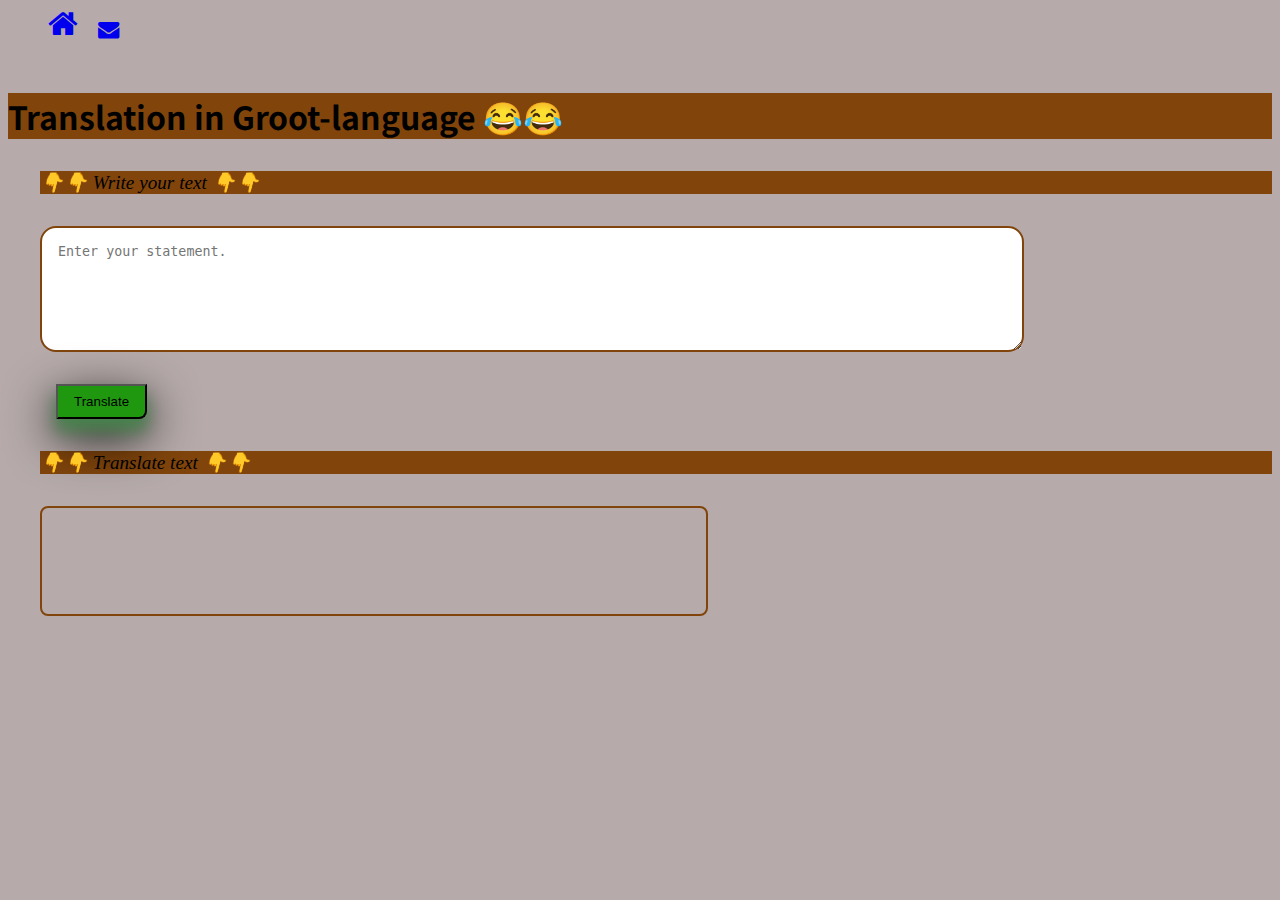
<file: groot.html>
<!DOCTYPE html>
<html lang="en">
<head>
  <meta charset="UTF-8">
  <meta name="viewport" content="width=device-width, initial-scale=1.0">
  <title>Translator</title>
  <link rel="stylesheet" href="groot.css">
  <link rel="stylesheet" href="https://cdnjs.cloudflare.com/ajax/libs/font-awesome/4.7.0/css/font-awesome.min.css" integrity="sha512-SfTiTlX6kk+qitfevl/7LibUOeJWlt9rbyDn92a1DqWOw9vWG2MFoays0sgObmWazO5BQPiFucnnEAjpAB+/Sw==" crossorigin="anonymous" />
  <link rel="stylesheet" href="http://www.w3schools.com/lib/w3.css"/>
</head>
<body>
  <ul>
    <li><a href="index.html"><i class="fa fa-home fa-2x"></i></a></li>
    <li><a href="mailto:mannjshah01@gmail.com"><i class="fa fa-envelope fa-lg"></i></a></li>
  </ul>
  <h1>Translation in Groot-language 😂😂</h1>
  <div id="inputNotice">👇👇 Write your text 👇👇</div>
  <textarea id="txtInput" Placeholder="Enter your statement."></textarea>
  <button id="btn">Translate</button>
  <div id="outputNotice">👇👇 Translate text 👇👇</div>
  <div id="output"></div>
  <script src="groot.js" type="text/javascript"></script>
</body>
</html>
</file>
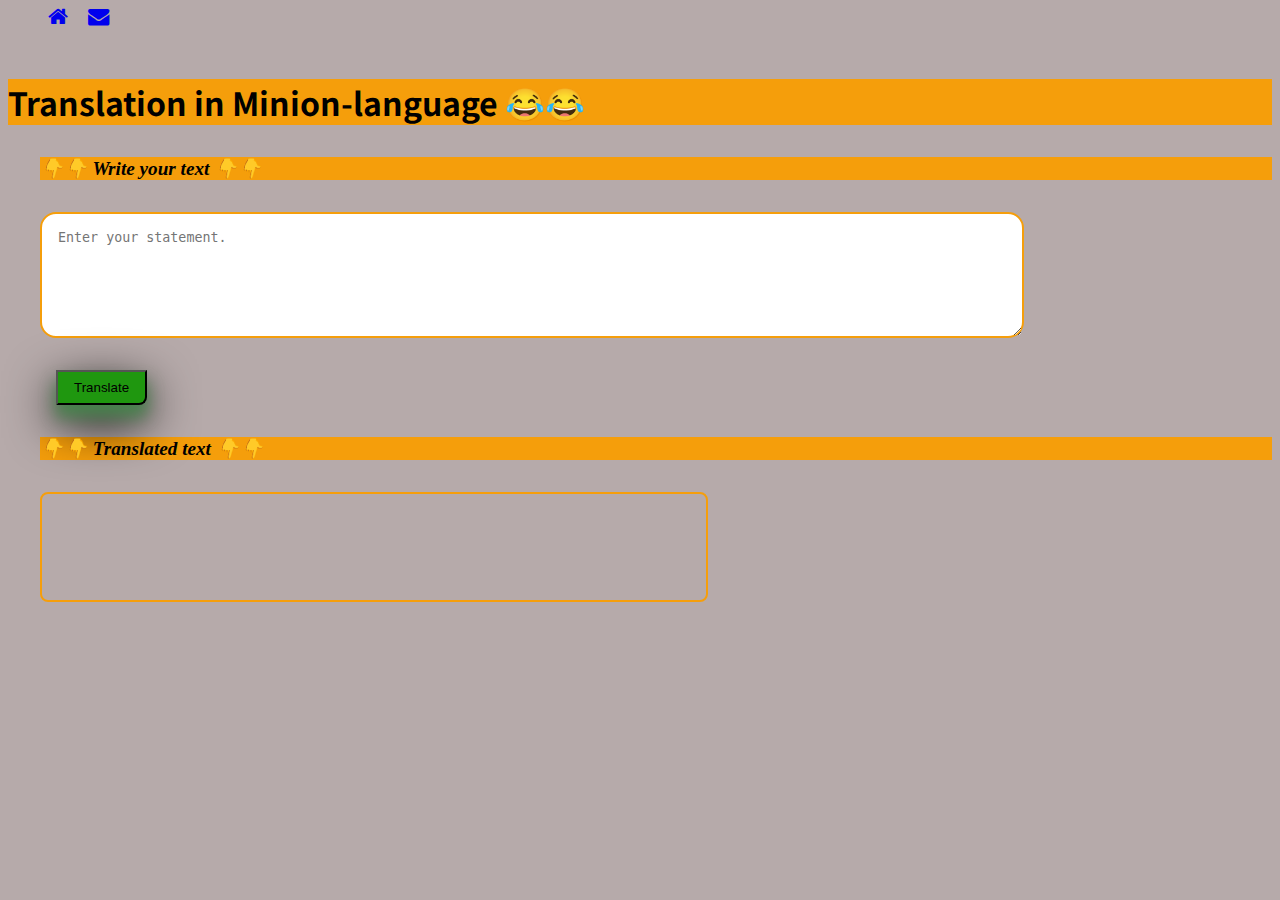
<file: Minion.html>
<!DOCTYPE html>
<html lang="en">
<head>
  <meta charset="UTF-8">
  <meta name="viewport" content="width=device-width, initial-scale=1.0">
  <title>Translator</title>
  <link rel="stylesheet" href="minion.css">
  <link rel="stylesheet" href="https://cdnjs.cloudflare.com/ajax/libs/font-awesome/4.7.0/css/font-awesome.min.css" integrity="sha512-SfTiTlX6kk+qitfevl/7LibUOeJWlt9rbyDn92a1DqWOw9vWG2MFoays0sgObmWazO5BQPiFucnnEAjpAB+/Sw==" crossorigin="anonymous" />
  <link rel="stylesheet" href="http://www.w3schools.com/lib/w3.css"/>
</head>
<body>
  <ul>
    <li><a href="index.html"><i class="fa fa-home fa-lg"></i></a></li>
    <li><a href="mailto:mannjshah01@gmail.com"><i class="fa fa-envelope fa-lg"></i></a></li>
  </ul>
  <h1>Translation in Minion-language 😂😂</h1>
  
  <div id="inputNotice"><strong>👇👇 Write your text 👇👇</strong></div>
  <textarea id="txtInput" Placeholder="Enter your statement."></textarea>
  <button id="btn">Translate</button>
  <div id="outputNotice"><strong>👇👇 Translated text 👇👇</strong></div>
  <div id="output"></div>
  <script src="minion.js" type="text/javascript"></script>
</body>
</html>
</file>
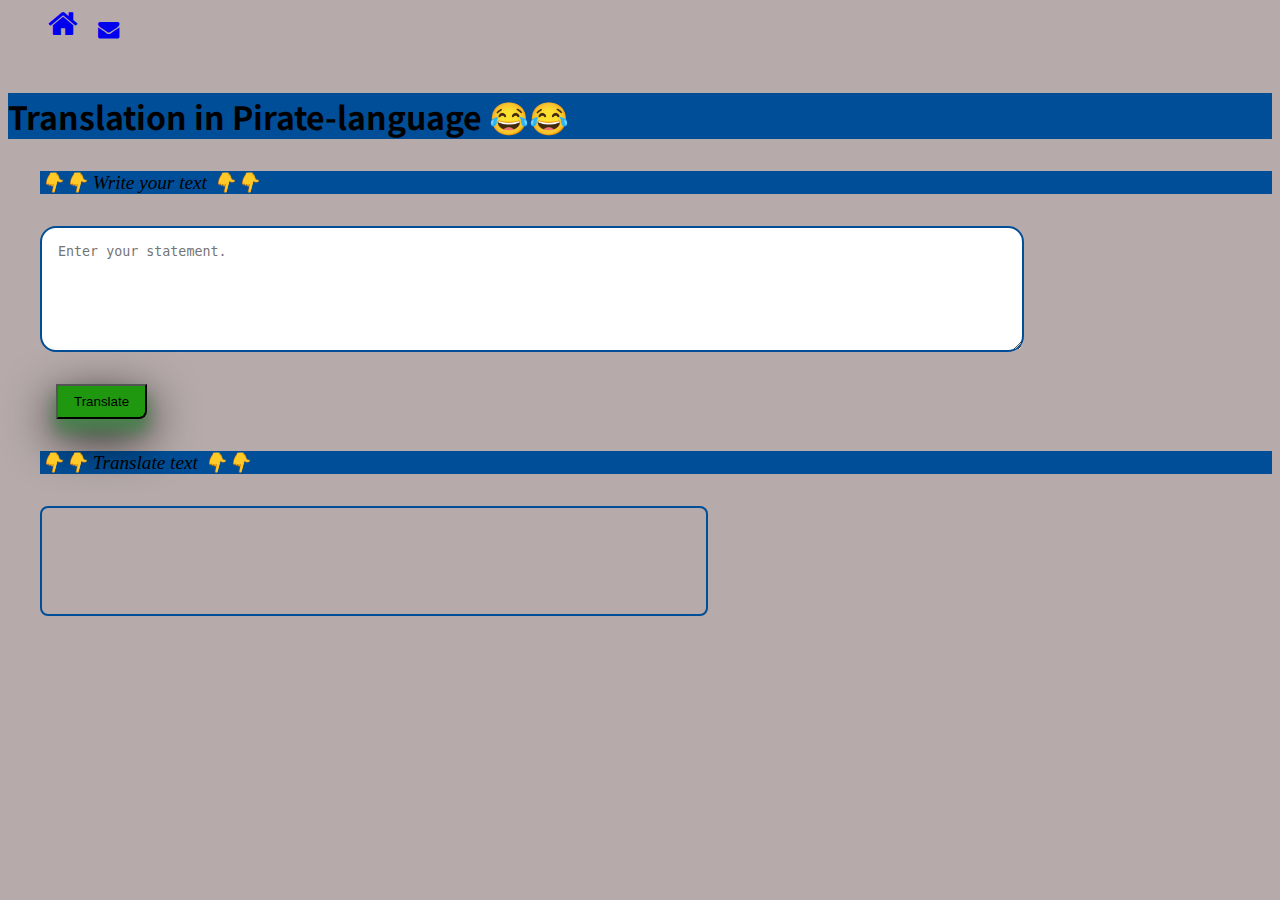
<file: pirate.html>
<!DOCTYPE html>
<html lang="en">
<head>
  <meta charset="UTF-8">
  <meta name="viewport" content="width=device-width, initial-scale=1.0">
  <title>Translator</title>
  <link rel="stylesheet" href="pirate.css">
  <link rel="stylesheet" href="https://cdnjs.cloudflare.com/ajax/libs/font-awesome/4.7.0/css/font-awesome.min.css" integrity="sha512-SfTiTlX6kk+qitfevl/7LibUOeJWlt9rbyDn92a1DqWOw9vWG2MFoays0sgObmWazO5BQPiFucnnEAjpAB+/Sw==" crossorigin="anonymous" />
  <link rel="stylesheet" href="http://www.w3schools.com/lib/w3.css"/>
</head>
<body>
  <ul>
    <li><a href="index.html"><i class="fa fa-home fa-2x"></i></a></li>
    <li><a href="mailto:mannjshah01@gmail.com"><i class="fa fa-envelope fa-lg"></i></a></li>
  </ul>
  <h1>Translation in Pirate-language 😂😂</h1>

  <div id="inputNotice">👇👇 Write your text 👇👇</div>
  <textarea id="txtInput" Placeholder="Enter your statement."></textarea>
  <button id="btn">Translate</button>
  <div id="outputNotice">👇👇 Translate text 👇👇</div>
  <div id="output"></div>
  <script src="pirate.js" type="text/javascript"></script>
</body>
</html>
</file>
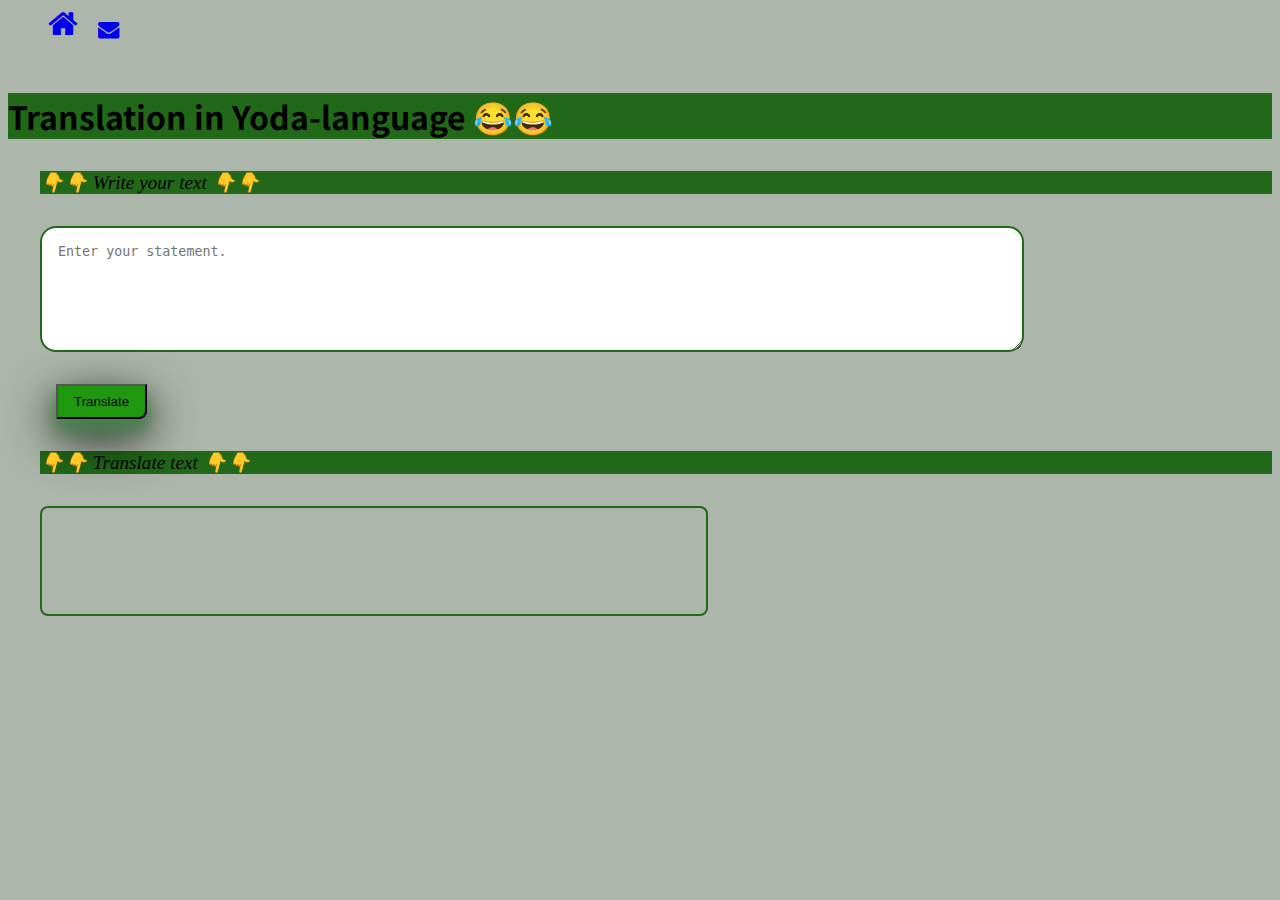
<file: yoda.html>
<!DOCTYPE html>
<html lang="en">
<head>
  <meta charset="UTF-8">
  <meta name="viewport" content="width=device-width, initial-scale=1.0">
  <title>Translator</title>
  <link rel="stylesheet" href="yoda.css">
  <link rel="stylesheet" href="https://cdnjs.cloudflare.com/ajax/libs/font-awesome/4.7.0/css/font-awesome.min.css" integrity="sha512-SfTiTlX6kk+qitfevl/7LibUOeJWlt9rbyDn92a1DqWOw9vWG2MFoays0sgObmWazO5BQPiFucnnEAjpAB+/Sw==" crossorigin="anonymous" />
  <link rel="stylesheet" href="http://www.w3schools.com/lib/w3.css"/>
</head>
<body>
  <ul>
    <li><a href="index.html"><i class="fa fa-home fa-2x"></i></a></li>
    <li><a href="mailto:mannjshah01@gmail.com"><i class="fa fa-envelope fa-lg"></i></a></li>
  </ul>
  <h1>Translation in Yoda-language 😂😂</h1>
  <div id="inputNotice">👇👇 Write your text 👇👇</div>
  <textarea id="txtInput" Placeholder="Enter your statement."></textarea>
  <button id="btn">Translate</button>
  <div id="outputNotice">👇👇 Translate text 👇👇</div>
  <div id="output"></div>
  <script src="yoda.js" type="text/javascript"></script>
</body>
</html>
</file>
<file: groot.css>
@import url('https://fonts.googleapis.com/css2?family=Noto+Sans+JP:wght@300&display=swap');

h1{
  font-family: 'Noto Sans JP', sans-serif;
  background-color: var(--color-darkgreen);
}

/* @media only screen and (max-width: 500px){
  .menu, .main, .right{
    width: 100%;
  }
}

@media only screen and (max-width: 800px){
  .main{
    width: 80%;
    padding: 0;
  }
  .right{
    width: 100%;
  }
} */

:root{
  --color-darkgreen: #F59E0B;
  --color-green: #1f970f;
  --color-black: black;
  --color-darkgreen: #81450c;
}

#txtInput{
  display: block;
  border: 2px solid;
  border-color: var(--color-darkgreen);
  border-radius: 1rem;
  width: 75%;
  height: 10vh;
  padding: 1rem 1rem;
  margin: 2rem;
}

button{
  margin-left: 3rem;
  background-color: var(--color-green);
  border-bottom-right-radius: 0.5rem;
  color: var(--color-black);
  padding: 0.5rem 1rem;
  box-shadow: 0 12px 16px 0 rgb(72, 131, 77), 0 17px 50px 0 rgb(0, 0, 0);
}

button:hover{
  background-color: var(--color-darkgreen)
}

#outputNotice{
  margin-top: 2rem;
  margin-left: 2rem;
  background-color: var(--color-darkgreen);
  color: var(--color-black);
  font-size: larger;
  font-style: italic;
}

#inputNotice{
  margin-top: 2rem;
  margin-left: 2rem;
  color: var(--color-black);
  background-color: var(--color-darkgreen);
  font-size: larger;
  font-style: italic;
}

#output{
  display: block;
  height: 10vh;
  border: 2px solid;
  width: 50%;
  border-radius: 0.5rem; 
  margin: 2rem;
  border-color: var(--color-darkgreen);
  padding: 0.5rem 1rem;
  color: var(--color-black);
}

body{
  /* background-image: url("minion-background.jpg");
  background-repeat: no-repeat;
  background-size: 100% 100%;
  width: 550px;
  max-width: 100%; */
  background-color: rgb(182, 170, 170);

}

h1{
  color: var(--color-black);
}

ul{
  list-style-type: none;
  margin-top: 0rem;
  display: inline-block;
}

ul li{
  padding-bottom: 1rem;
  padding-right: 1rem;
  display: inline-block;
}
</file>
<file: minion.css>
@import url('https://fonts.googleapis.com/css2?family=Noto+Sans+JP:wght@300&display=swap');

h1{
  font-family: 'Noto Sans JP', sans-serif;
  background-color: var(--color-orange);
}

/* @media only screen and (max-width: 500px){
  .menu, .main, .right{
    width: 100%;
  }
}

@media only screen and (max-width: 800px){
  .main{
    width: 80%;
    padding: 0;
  }
  .right{
    width: 100%;
  }
} */

:root{
  --color-orange: #F59E0B;
  --color-green: #1f970f;
  --color-black: black;
  --color-darkgreen: #206d16;
}

#txtInput{
  display: block;
  border: 2px solid;
  border-color: var(--color-orange);
  border-radius: 1rem;
  width: 75%;
  height: 10vh;
  padding: 1rem 1rem;
  margin: 2rem;
}

button{
  margin-left: 3rem;
  background-color: var(--color-green);
  border-bottom-right-radius: 0.5rem;
  color: var(--color-black);
  padding: 0.5rem 1rem;
  box-shadow: 0 12px 16px 0 rgb(72, 131, 77), 0 17px 50px 0 rgb(0, 0, 0);
}

button:hover{
  background-color: var(--color-darkgreen)
}

#outputNotice{
  margin-top: 2rem;
  margin-left: 2rem;
  background-color: var(--color-orange);
  color: var(--color-black);
  font-size: larger;
  font-style: italic;
}

#inputNotice{
  margin-top: 2rem;
  margin-left: 2rem;
  color: var(--color-black);
  background-color: var(--color-orange);
  font-size: larger;
  font-style: italic;
}

#output{
  display: block;
  height: 10vh;
  border: 2px solid;
  width: 50%;
  border-radius: 0.5rem; 
  margin: 2rem;
  border-color: var(--color-orange);
  padding: 0.5rem 1rem;
  color: var(--color-black);
}

body{
  /* background-image: url("minion-background.jpg");
  background-repeat: no-repeat;
  background-size: 100% 100%;
  width: 550px;
  max-width: 100%; */
  background-color: rgb(182, 170, 170);

}

h1{
  color: var(--color-black);
}

ul{
  list-style-type: none;
  margin-top: 0rem;
  display: inline-block;
}

ul li{
  padding-bottom: 1rem;
  padding-right: 1rem;
  display: inline-block;
}
</file>
<file: pirate.css>
@import url('https://fonts.googleapis.com/css2?family=Noto+Sans+JP:wght@300&display=swap');

h1{
  font-family: 'Noto Sans JP', sans-serif;
  background-color: var(--color-blue);
}

/* @media only screen and (max-width: 500px){
  .menu, .main, .right{
    width: 100%;
  }
}

@media only screen and (max-width: 800px){
  .main{
    width: 80%;
    padding: 0;
  }
  .right{
    width: 100%;
  }
} */

:root{
  --color-orange: #F59E0B;
  --color-green: #1f970f;
  --color-black: black;
  --color-blue: #004e97;
}

#txtInput{
  display: block;
  border: 2px solid;
  border-color: var(--color-blue);
  border-radius: 1rem;
  width: 75%;
  height: 10vh;
  padding: 1rem 1rem;
  margin: 2rem;
}

button{
  margin-left: 3rem;
  background-color: var(--color-green);
  border-bottom-right-radius: 0.5rem;
  color: var(--color-black);
  padding: 0.5rem 1rem;
  box-shadow: 0 12px 16px 0 rgb(72, 131, 77), 0 17px 50px 0 rgb(0, 0, 0);
}

button:hover{
  background-color: var(--color-darkgreen)
}

#outputNotice{
  margin-top: 2rem;
  margin-left: 2rem;
  background-color: var(--color-blue);
  color: var(--color-black);
  font-size: larger;
  font-style: italic;
}

#inputNotice{
  margin-top: 2rem;
  margin-left: 2rem;
  color: var(--color-black);
  background-color: var(--color-blue);
  font-size: larger;
  font-style: italic;
}

#output{
  display: block;
  height: 10vh;
  border: 2px solid;
  width: 50%;
  border-radius: 0.5rem; 
  margin: 2rem;
  border-color: var(--color-blue);
  padding: 0.5rem 1rem;
  color: var(--color-black);
}

body{
  /* background-image: url("minion-background.jpg");
  background-repeat: no-repeat;
  background-size: 100% 100%;
  width: 550px;
  max-width: 100%; */
  background-color: rgb(182, 170, 170);

}

h1{
  color: var(--color-black);
}

ul{
  list-style-type: none;
  margin-top: 0rem;
  display: inline-block;
}

ul li{
  padding-bottom: 1rem;
  padding-right: 1rem;
  display: inline-block;
}
</file>
<file: yoda.css>
@import url('https://fonts.googleapis.com/css2?family=Noto+Sans+JP:wght@300&display=swap');

h1{
  font-family: 'Noto Sans JP', sans-serif;
  background-color: var(--color-darkgreen);
}

/* @media only screen and (max-width: 500px){
  .menu, .main, .right{
    width: 100%;
  }
}

@media only screen and (max-width: 800px){
  .main{
    width: 80%;
    padding: 0;
  }
  .right{
    width: 100%;
  }
} */

:root{
  --color-darkgreen: #F59E0B;
  --color-green: #1f970f;
  --color-black: black;
  --color-darkgreen: #216918;
}

#txtInput{
  display: block;
  border: 2px solid;
  border-color: var(--color-darkgreen);
  border-radius: 1rem;
  width: 75%;
  height: 10vh;
  padding: 1rem 1rem;
  margin: 2rem;
}

button{
  margin-left: 3rem;
  background-color: var(--color-green);
  border-bottom-right-radius: 0.5rem;
  color: var(--color-black);
  padding: 0.5rem 1rem;
  box-shadow: 0 12px 16px 0 rgb(72, 131, 77), 0 17px 50px 0 rgb(0, 0, 0);
}

button:hover{
  background-color: var(--color-darkgreen)
}

#outputNotice{
  margin-top: 2rem;
  margin-left: 2rem;
  background-color: var(--color-darkgreen);
  color: var(--color-black);
  font-size: larger;
  font-style: italic;
}

#inputNotice{
  margin-top: 2rem;
  margin-left: 2rem;
  color: var(--color-black);
  background-color: var(--color-darkgreen);
  font-size: larger;
  font-style: italic;
}

#output{
  display: block;
  height: 10vh;
  border: 2px solid;
  width: 50%;
  border-radius: 0.5rem; 
  margin: 2rem;
  border-color: var(--color-darkgreen);
  padding: 0.5rem 1rem;
  color: var(--color-black);
}

body{
  /* background-image: url("minion-background.jpg");
  background-repeat: no-repeat;
  background-size: 100% 100%;
  width: 550px;
  max-width: 100%; */
  background-color: rgb(173, 182, 170);

}

h1{
  color: var(--color-black);
}

ul{
  list-style-type: none;
  margin-top: 0rem;
  display: inline-block;
}

ul li{
  padding-bottom: 1rem;
  padding-right: 1rem;
  display: inline-block;
}
</file>
